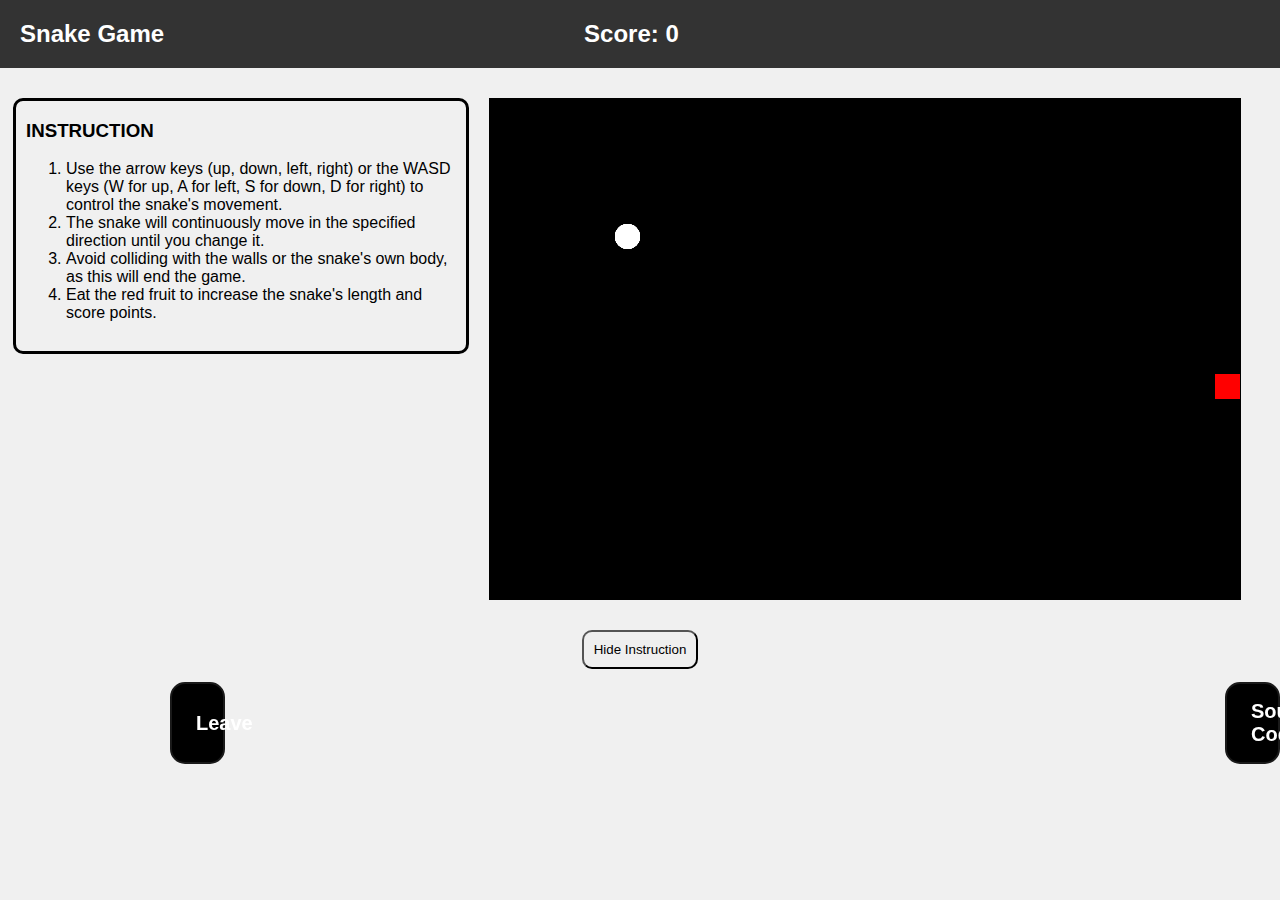
<file: snake.html>
<!DOCTYPE html>
<html lang="en">
<head>
    <meta charset="UTF-8">
    <meta http-equiv="X-UA-Compatible" content="IE=edge">
    <meta name="viewport" content="width=device-width, initial-scale=1.0">
    <title>Snake Game</title>
    <style>
        /* Add your custom styles here */
        body {
            margin: 0;
            padding: 0;
            background-color: #f0f0f0;
            font-family: Arial, sans-serif;
        }
        .header {
            display: flex;
            justify-content: space-between;
            align-items: center;
            padding: 20px;
            background-color: #333;
            color: #fff;
        }

        .header h1, .header h2 {
            margin: 0;
            font-size: 24px;
        }

        .header h2 {
            margin-right: 13%;
            flex-grow: 1;
            text-align: center;
        }




        #board {
            display: block;
            margin: 30px auto;
            border: 1px solid #000;
            background-color: #fff;
            
        }

        .button-container {
        display: flex;
        
        }

        .button-container .button-27 {
        appearance: none;
        background-color: #000000;
        border: 2px solid #1A1A1A;
        border-radius: 15px;
        box-sizing: border-box;
        color: #FFFFFF;
        cursor: pointer;
        display: inline-block;
        font-family: Roobert,-apple-system,BlinkMacSystemFont,"Segoe UI",Helvetica,Arial,sans-serif,"Apple Color Emoji","Segoe UI Emoji","Segoe UI Symbol";
        font-size: 16px;
        font-weight: 600;
        line-height: normal;
        margin: 0;
        min-height: 60px;
        min-width: 0;
        outline: none;
        padding: 16px 24px;
        text-align: center;
        text-decoration: none;
        transition: all 300ms cubic-bezier(.23, 1, 0.32, 1);
        user-select: none;
        -webkit-user-select: none;
        touch-action: manipulation;
        margin-top: 1%;
     
        will-change: transform;
        font-size: 20px;
        width: 180px;
        }

        .button-container .button-27:disabled {
        pointer-events: none;
        }

        .button-container .button-27:hover {
        box-shadow: rgba(0, 0, 0, 0.25) 0 8px 15px;
        transform: translateY(-2px);
        }

        .button-container .button-27:active {
        box-shadow: none;
        transform: translateY(0);
        }

        #leave{
            margin-right: 1000px;
            margin-left: 170px;
        }
        ol.decimal {list-style-type: decimal;}

        #toggleButton{
            padding: 10px;
            border-radius: 10px;
        }

        #toggleButton:hover{
            background:#000000;
            color: #fff;
        }



    </style>
    <script src="snake.js"></script>
</head>
<body>
    
    <div class="header">
        <h1>Snake Game</h1>
        <h2 id="h2">Score:  0 </h2>
    </div>
    <div style="display: flex; justify-content: center;">
        <div id="instructionDiv" style="border-radius: 10px; border: 3px solid #000; width: 430px; height: 250px; padding: 0 10px; margin-top: 30px; margin-left: 13px;">
            <h3>INSTRUCTION</h3>
            <ol class="decimal">
                <li>Use the arrow keys (up, down, left, right) or the WASD keys (W for up, A for left, S for down, D for right) to control the snake's movement.</li>
                <li>The snake will continuously move in the specified direction until you change it.</li>
                <li>Avoid colliding with the walls or the snake's own body, as this will end the game.</li>
                <li>Eat the red fruit to increase the snake's length and score points.</li>
            </ol>
        </div>
        <canvas id="board" style="margin-left: 20px;"></canvas>
    </div>
    <div style="display: flex; justify-content: center; margin-top: 0px;">
        <button id="toggleButton" onclick="toggleInstruction()">Hide Instruction</button>
    </div>
    
    

    <script>
        var instructionDiv = document.getElementById("instructionDiv");
        var toggleButton = document.getElementById("toggleButton");
        var isInstructionVisible = true;
    
         function toggleInstruction() {
        if (isInstructionVisible) {
          instructionDiv.style.visibility = "hidden";
          toggleButton.textContent = "Display Instruction";
          toggleButton.style.background = "#000000";
          toggleButton.style.color = "#ffffff";
        } else {
          instructionDiv.style.visibility = "visible";
          toggleButton.textContent = "Hide Instruction";
          toggleButton.style.background = "white";
          toggleButton.style.color = "#000000";
        }
        isInstructionVisible = !isInstructionVisible;
      }
    </script>
    
    <style>
        #board {
            margin-left: 20px;
        }
    </style>
    
    
    <!-- HTML !-->
    <div class="button-container">
        <button class="button-27" role="button" id="leave" onclick="window.location.href='project.html'">Leave</button>
        <button class="button-27" id="source" role="button" onclick="window.location.href='https://github.com/DARRICK1103/snake-game'">Source Codes</button>
    </div>



</body>
</html>
</file>
